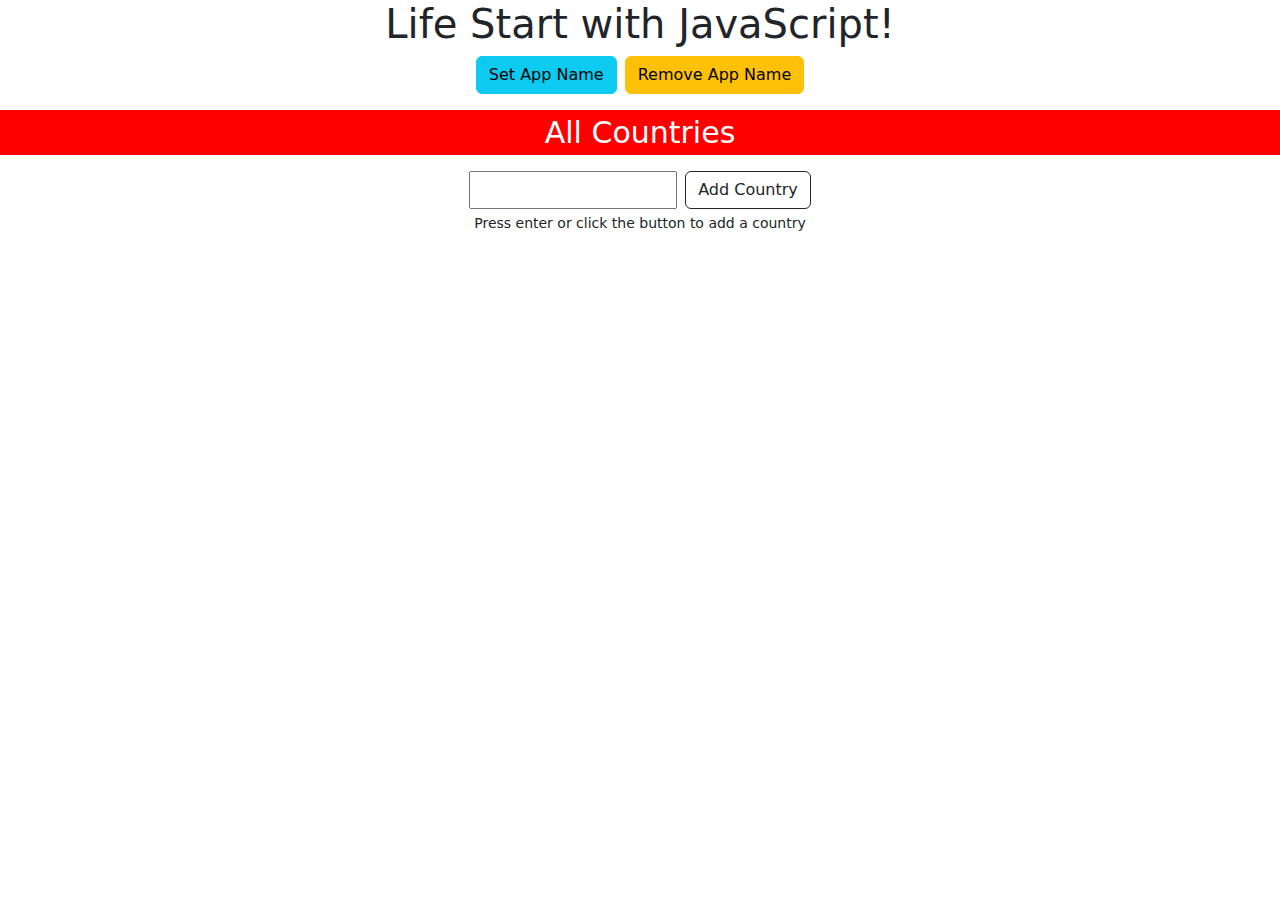
<file: index.html>
<!DOCTYPE html>
<html lang="en">
  <head>
    <meta charset="UTF-8" />
    <meta name="viewport" content="width=device-width, initial-scale=1.0" />
    <title>Life Start with JavaScript</title>
    <link rel="icon" href="./favicon.ico" />
    <link
      href="https://cdn.jsdelivr.net/npm/bootstrap@5.3.2/dist/css/bootstrap.min.css"
      rel="stylesheet"
    />
    <link
      rel="stylesheet"
      href="https://cdn.jsdelivr.net/npm/bootstrap-icons@1.11.2/font/bootstrap-icons.min.css"
    />
  </head>
  <body>
    <header>
      <h1 class="text-center app_name">Life Start with JavaScript!</h1>
      <div class="d-flex justify-content-center mb-3">
        <button id="set_app_name" class="btn btn-info me-2">
          Set App Name
        </button>
        <button id="remove_app_name" class="btn btn-warning">
          Remove App Name
        </button>
      </div>
      <div id="coutnry_heading">All Countries</div>
    </header>
    <div class="container">
      <div class="d-flex justify-content-center mt-3">
        <input
          type="text"
          id="add_country"
          title="Press Enter or Click Button"
        />
        <button
          type="button"
          id="add_country_btn"
          class="btn btn-outline-dark ms-2"
        >
          Add Country
        </button>
      </div>
      <div class="d-flex justify-content-center mt-1">
        <small>Press enter or click the button to add a country</small>
      </div>
      <div class="d-flex justify-content-center">
        <ul id="country_list" class=""></ul>
      </div>
      <div class="d-flex justify-content-center">
        <div class="success_msg"></div>
        <div class="update_msg"></div>
        <div class="remove_msg"></div>
      </div>
    </div>

    <!-- <script src="./app.js"></script> -->
    <!-- <script src="./map.js"></script> -->
    <!-- <script src="./exam.js"></script> -->
    <script src="./country.js"></script>
    <script src="./localStorage.js"></script>
    <script src="https://cdn.jsdelivr.net/npm/bootstrap@5.3.2/dist/js/bootstrap.bundle.min.js"></script>
  </body>
</html>
</file>
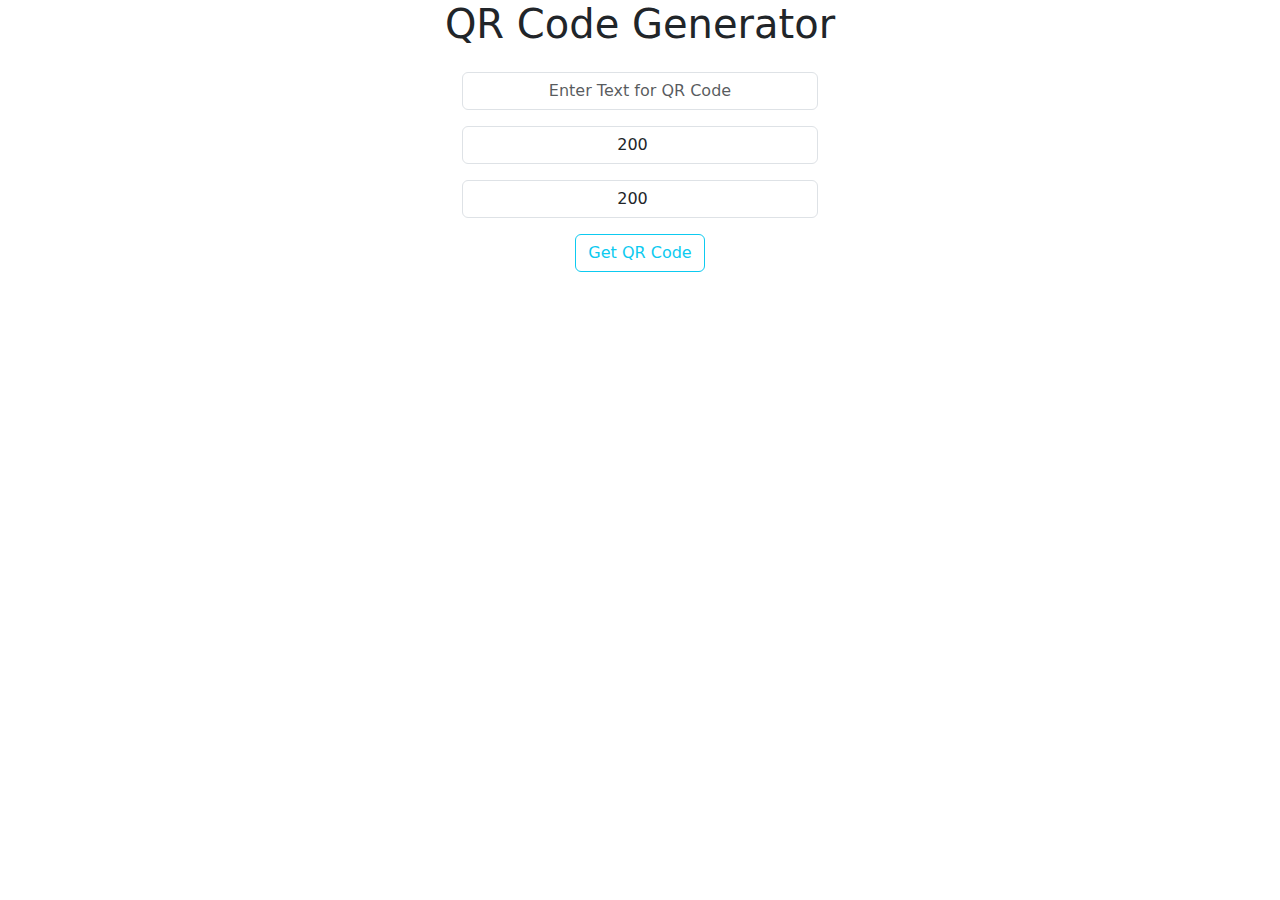
<file: qr.html>
<!DOCTYPE html>
<html lang="en">
  <head>
    <meta charset="UTF-8" />
    <meta name="viewport" content="width=device-width, initial-scale=1.0" />
    <title>QR Code Generator</title>
    <link rel="icon" href="./favicon.ico" />
    <link
      href="https://cdn.jsdelivr.net/npm/bootstrap@5.3.2/dist/css/bootstrap.min.css"
      rel="stylesheet"
    />
  </head>
  <body>
    <div class="container text-center">
      <h1 class="">QR Code Generator</h1>
      <div class="row mt-4">
        <div class="col-md-4 offset-md-4">
          <div id="show_qr"></div>
          <div id="input_section">
            <input
              type="text"
              placeholder="Enter Text for QR Code"
              id="qr_text"
              class="form-control text-center input_box"
            />
            <input
              type="number"
              min="10"
              max="1000"
              value="200"
              placeholder="Enter Width for QR Code"
              id="qr_width"
              class="form-control text-center mt-3 input_box"
            />
            <input
              type="number"
              min="10"
              max="1000"
              value="200"
              placeholder="Enter Height for QR Code"
              id="qr_height"
              class="form-control text-center mt-3 input_box"
            />

            <button class="btn btn-outline-info mt-3" id="getBtn">
              Get QR Code
            </button>
          </div>
        </div>
      </div>
    </div>
    <script src="./qr.js"></script>
  </body>
</html>
</file>
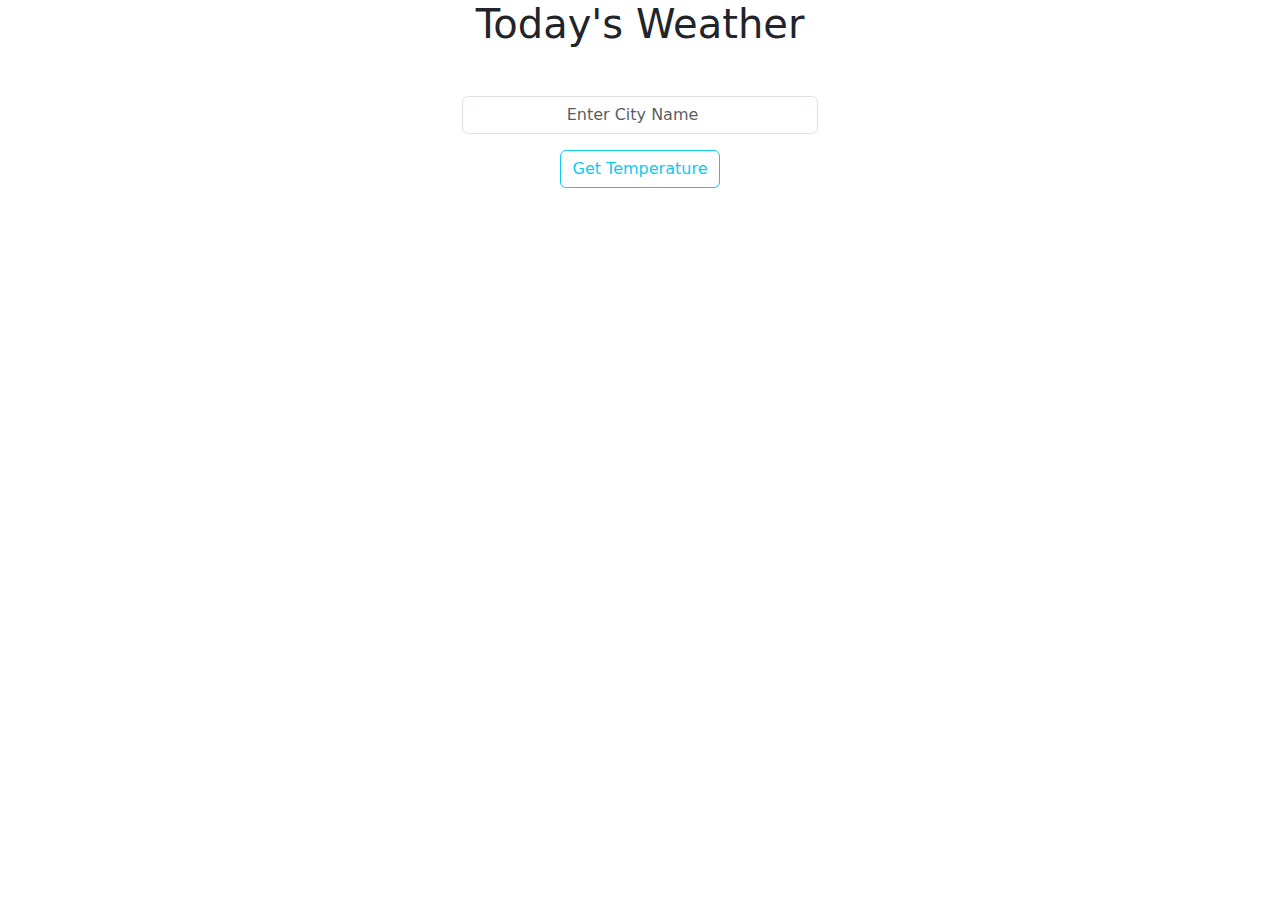
<file: weather.html>
<!DOCTYPE html>
<html lang="en">

<head>
  <meta charset="UTF-8" />
  <meta name="viewport" content="width=device-width, initial-scale=1.0" />
  <title>Current Weather</title>
  <link rel="icon" href="./favicon.ico" />
  <link href="https://cdn.jsdelivr.net/npm/bootstrap@5.3.2/dist/css/bootstrap.min.css" rel="stylesheet" />
  <link rel="stylesheet" href="https://cdn.jsdelivr.net/npm/bootstrap-icons@1.11.2/font/bootstrap-icons.min.css" />
</head>

<body>
  <div class="container text-center">
    <h1 class="">Today's Weather</h1>
    <div class="row mt-5">
      <div class="col-md-4 offset-md-4">
        <input type="search" name="" placeholder="Enter City Name" id="city_name" class="form-control text-center" />
        <button class="btn btn-outline-info mt-3" id="getBtn">
          Get Temperature
        </button>
        <div class="mt-5" id="weatherData">
          <div>
            <span class="title">City Name:</span><span class="value">Delhi</span>
          </div>
          <div>
            <span class="title">Feels Like:</span><span class="value">293.27</span>
          </div>
          <div>
            <span class="title">Current Temperature:</span><span class="value">294.2</span>
          </div>
          <div>
            <span class="title">Type:</span><span class="value">smoke</span>
          </div>
        </div>
      </div>
    </div>
  </div>
  <script src="./weather.js"></script>
  <script src="https://cdn.jsdelivr.net/npm/bootstrap@5.3.2/dist/js/bootstrap.bundle.min.js"></script>
</body>

</html>
</file>
